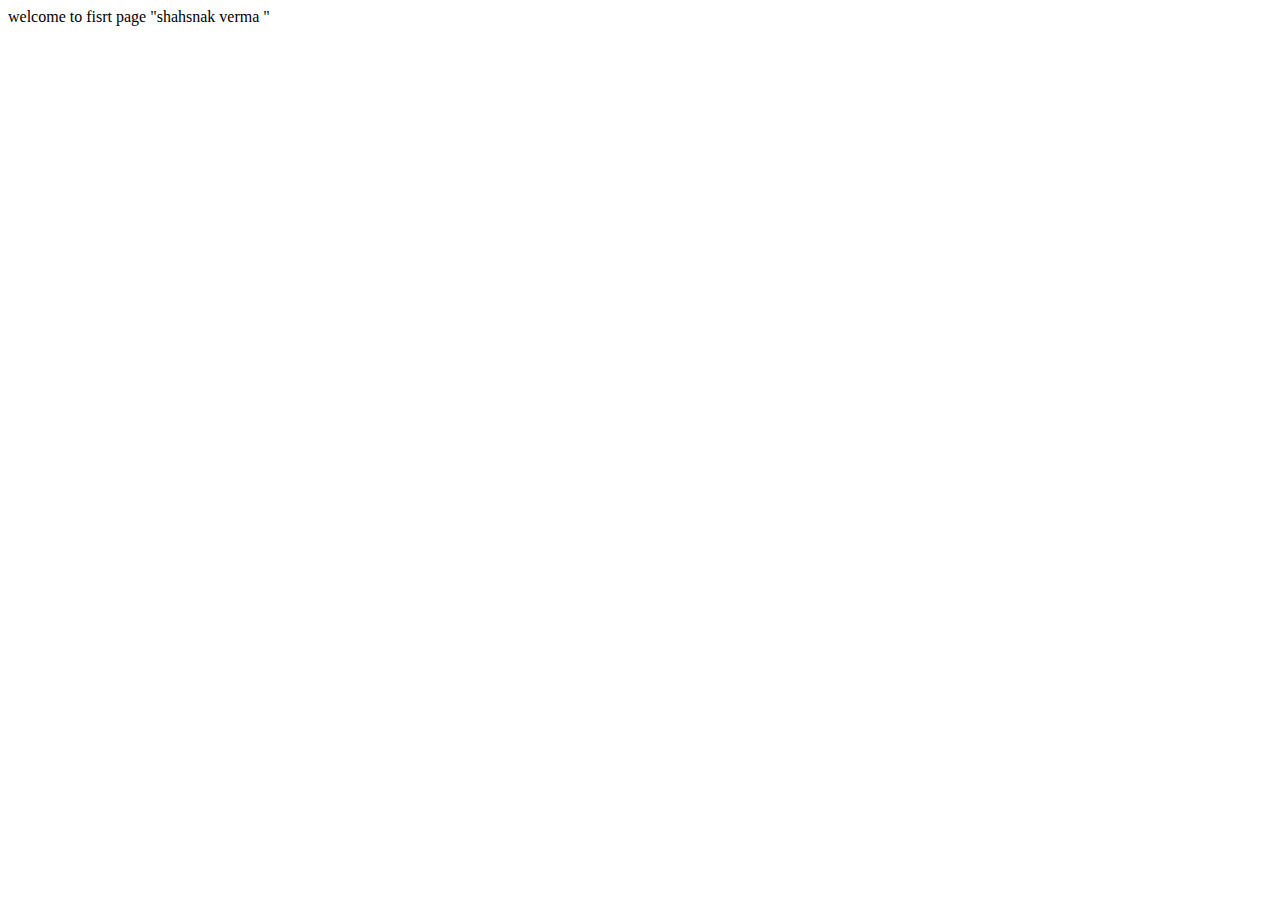
<file: index.html>
<!DOCTYPE html>
<html lang="en">
<head>
    <meta charset="UTF-8">
    <meta name="viewport" content="width=device-width, initial-scale=1.0">
    <title>Document</title>
</head>
<body>
    welcome to fisrt page "shahsnak verma "
</body>
</html>
</file>
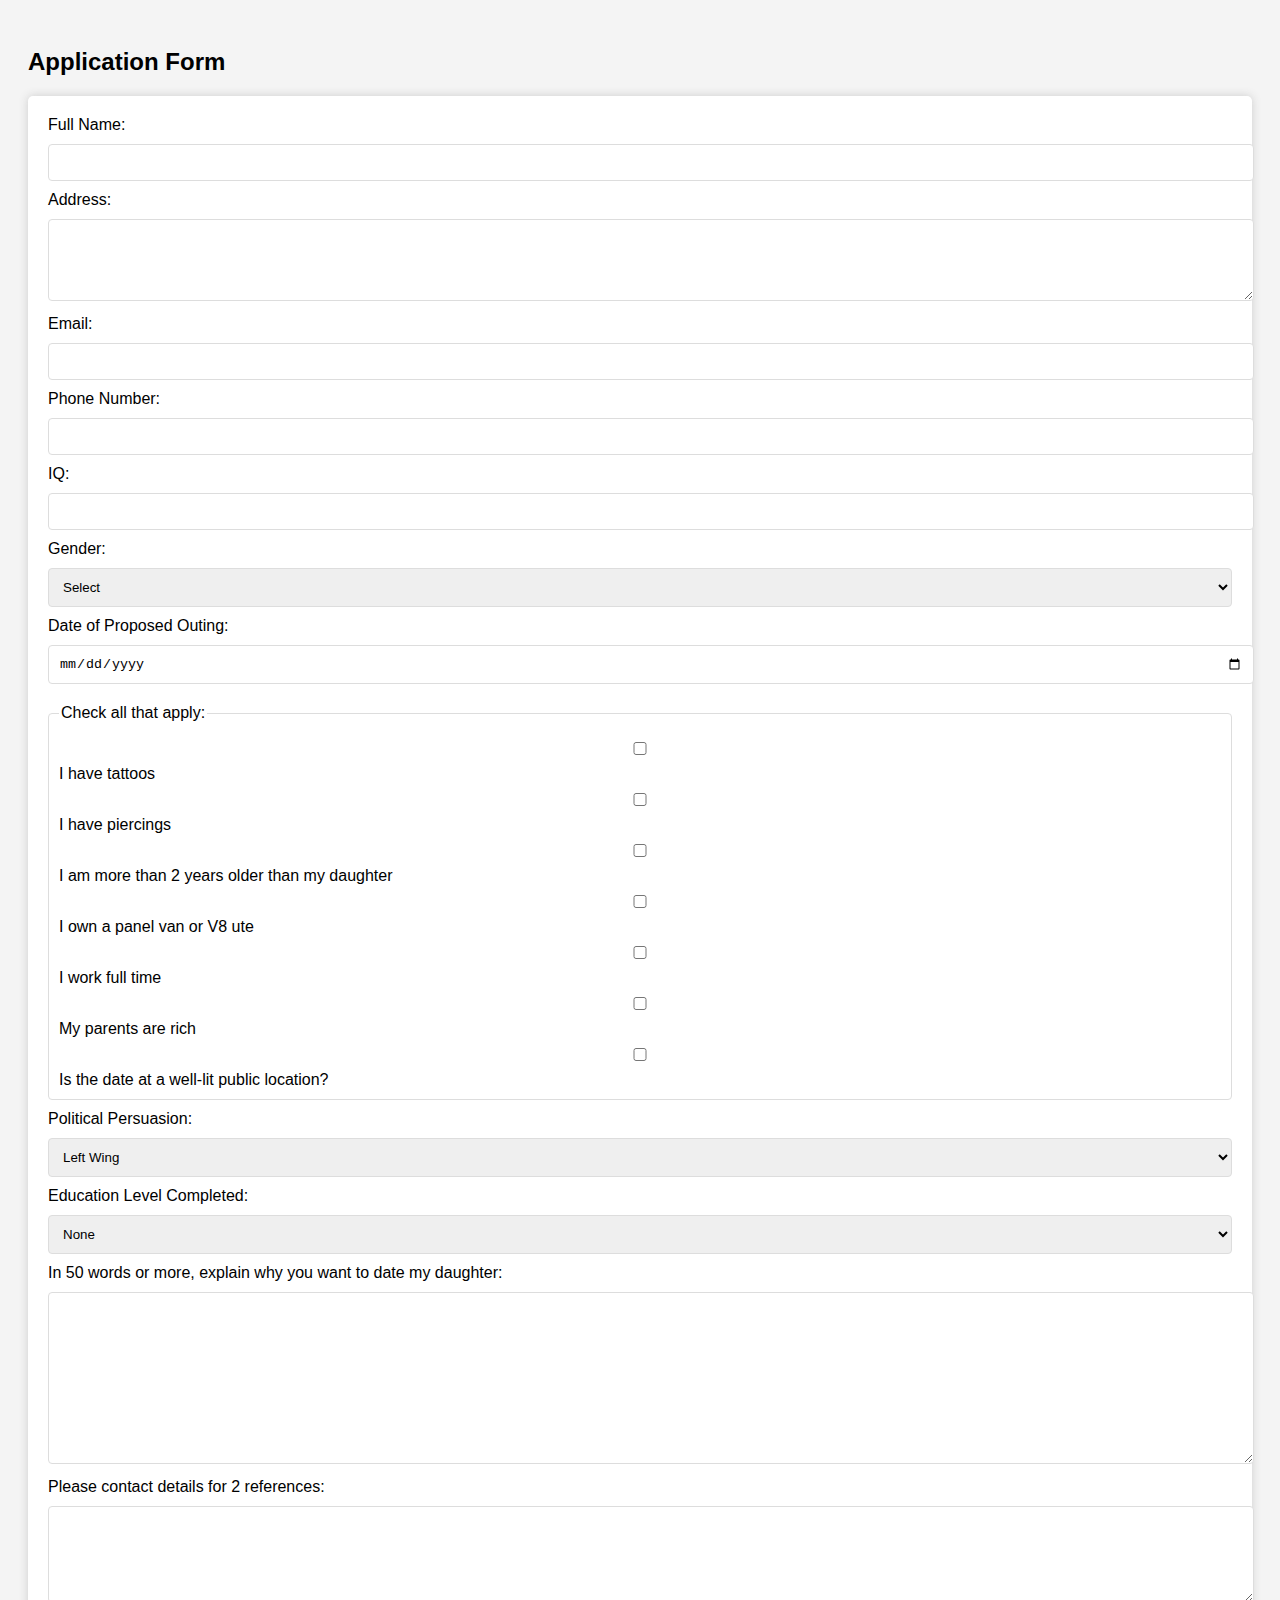
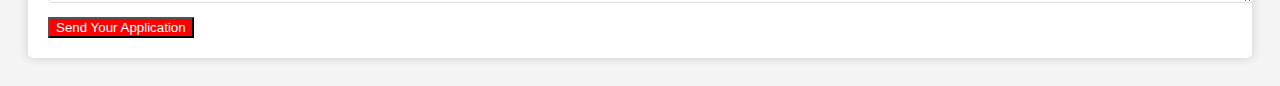
<file: application.html>
<!DOCTYPE html>
<html lang="en">
<head>
    <meta charset="UTF-8">
    <meta name="viewport" content="width=device-width, initial-scale=1.0">
    <title>Application Form</title>
    <link rel="stylesheet" href="style.css">
</head>
<body>

<h2>Application Form</h2>
<form id="applicationForm">
    <label for="name">Full Name:</label>
    <input type="text" id="name" name="name" required>

    <label for="address">Address:</label>
    <textarea id="address" name="address" rows="4" required></textarea>

    <label for="email">Email:</label>
    <input type="email" id="email" name="email" required>

    <label for="phone">Phone Number:</label>
    <input type="tel" id="phone" name="phone" required>

    <label for="iq">IQ:</label>
    <input type="number" id="iq" name="iq" required>

    <label for="gender">Gender:</label>
    <select id="gender" name="gender" required>
        <option value="">Select</option>
        <option value="male">Male</option>
        <option value="female">Female</option>
        <option value="other">Other</option>
    </select>

    <label>Date of Proposed Outing:</label>
    <input type="date" id="outingDate" name="outingDate" required>

    <fieldset>
        <legend>Check all that apply:</legend>
        <label>
            <input type="checkbox" name="tattoosPiercings" value="tattoos">
            I have tattoos
        </label><br>
        <label>
            <input type="checkbox" name="tattoosPiercings" value="piercings">
            I have piercings
        </label><br>
        <label>
            <input type="checkbox" name="ageRelation" value="olderThanDaughter">
            I am more than 2 years older than my daughter
        </label><br>
        <label>
            <input type="checkbox" name="vehicleOwnership" value="panelVanOrUte">
            I own a panel van or V8 ute
        </label><br>
        <label>
            <input type="checkbox" name="employmentStatus" value="fullTime">
            I work full time
        </label><br>
        <label>
            <input type="checkbox" name="wealthyParents" value="richParents">
            My parents are rich
        </label><br>
        <label>
            <input type="checkbox" name="wellLitLocation" value="wellLit">
            Is the date at a well-lit public location?
        </label>
    </fieldset>

    <label for="politicalPersuasion">Political Persuasion:</label>
    <select id="politicalPersuasion" name="politicalPersuasion">
        <option value="left">Left Wing</option>
        <option value="right">Right Wing</option>
        <option value="other">Other</option>
    </select>

    <label for="educationLevel">Education Level Completed:</label>
    <select id="educationLevel" name="educationLevel">
        <option value="none">None</option>
        <option value="highSchool">High School</option>
        <option value="college">College</option>
        <option value="university">University</option>
    </select>

    <label for="essay">In 50 words or more, explain why you want to date my daughter:</label>
    <textarea id="essay" name="essay" rows="10" required></textarea>

    <label for="references">Please contact details for 2 references:</label>
    <textarea id="references" name="references" rows="5" required></textarea>

    <button type="submit" style="background-color: red; color: white;">Send Your Application</button>
</form>

</body>
</html>
</file>
<file: style.css>
body {
    font-family: Arial, sans-serif;
    background-color: #f4f4f4;
    padding: 20px;
}

form {
    background: #fff;
    padding: 20px;
    border-radius: 5px;
    box-shadow: 0 0 10px #ccc;
}

input, textarea, select {
    width: 100%;
    padding: 10px;
    margin: 10px 0;
    border: 1px solid #ddd;
    border-radius: 4px;
}

fieldset {
    border: 1px solid #ddd;
    border-radius: 4px;
    padding: 10px;
    margin: 10px 0;
}

button {
    background:
</file>
